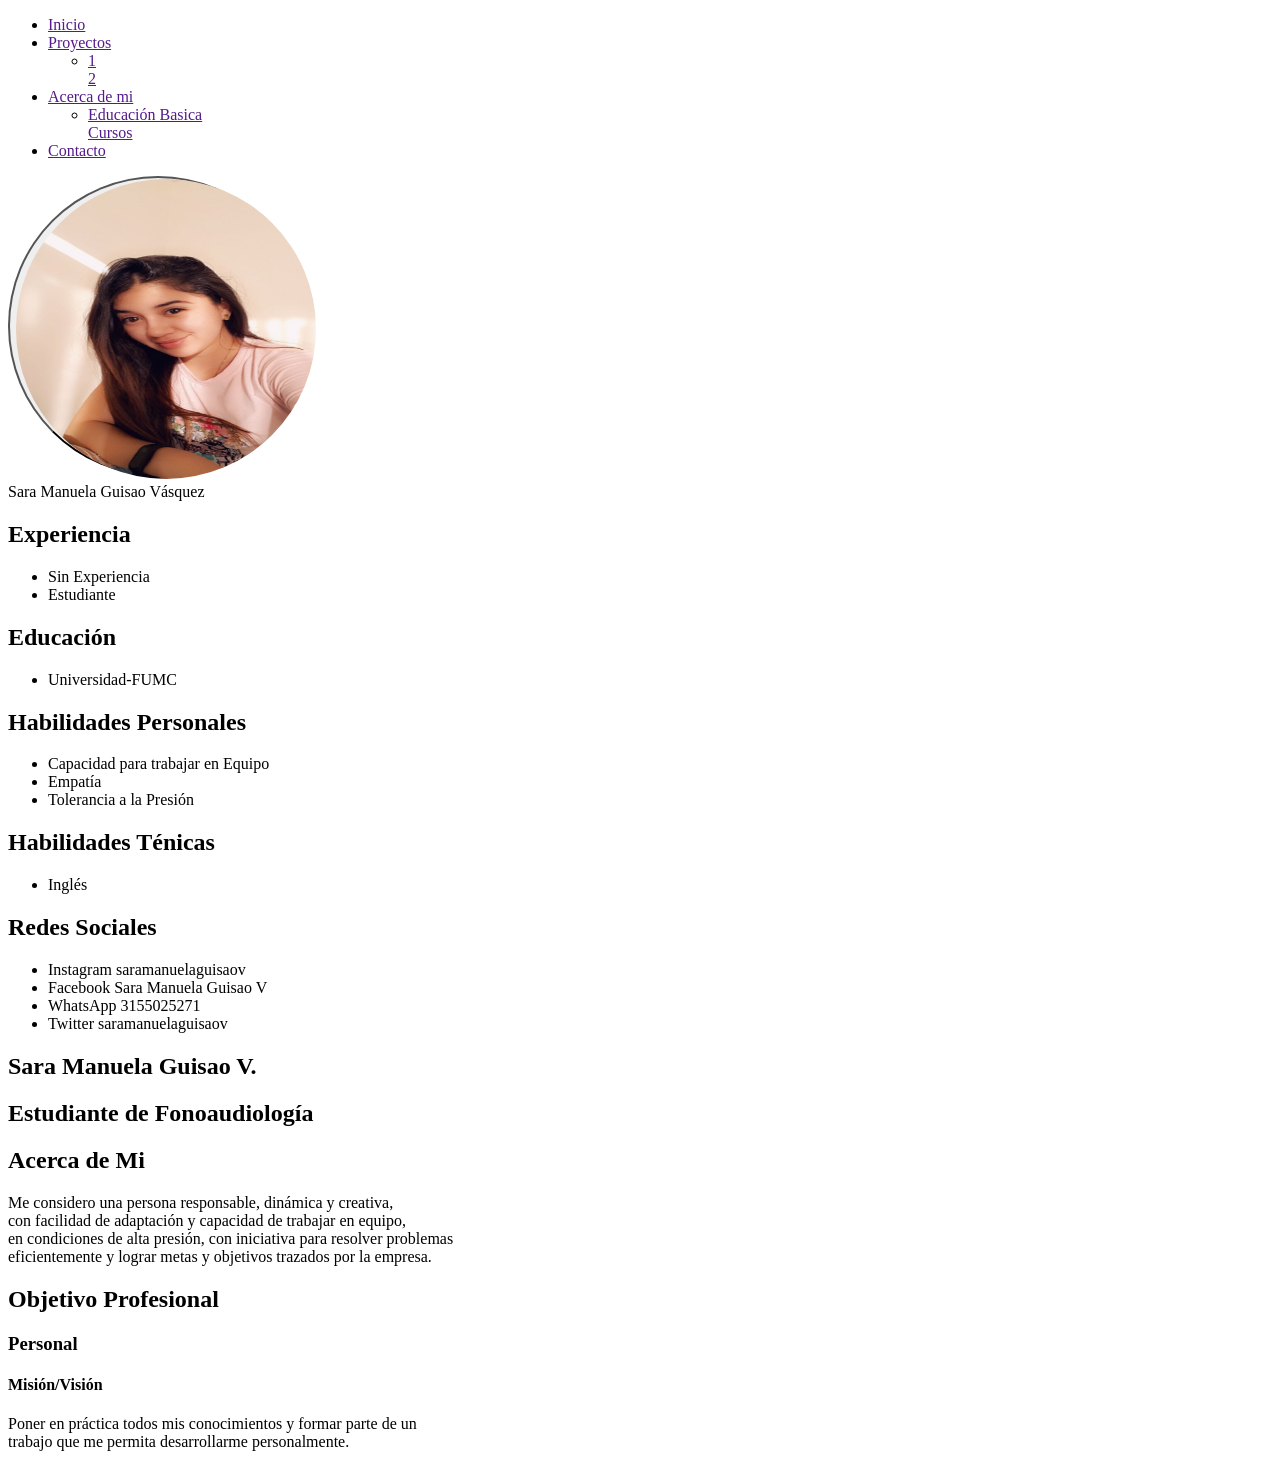
<file: index.html>
﻿<!DOCTYPE html>
<html lang="en">
<head>
   
    <title>Sara Manuela  Guisao Vásquez</title>
    <link rel="stylesheet" href="curriculum.css">
</head>
<body>
    <div id="inicio"><ul class="nav"><li><a href="">Inicio</a></li>
        <li><a href="">Proyectos</a><ul><li>
                <a href="">1</a><br>
                <a href="">2</a>
        </li></ul></li>
        <li><a href="">Acerca de mi</a><ul><li>
                <a href="">Educación Basica</a><br>
                <a href="">Cursos</a>
        </li></ul></li>
        <li><a href="">Contacto</a></li></ul></div>
    <aside>
        <button id="perfil"><img src="img/perfil.jpeg" alt="Perfil Sara Manuela Guisao Vásquez"
            style="width: 300px; height: 300px; border-radius: 150px">
        </button><figcaption>Sara Manuela Guisao Vásquez</figcaption></aside>
    <section><h2>Experiencia</h2><ul><li>Sin Experiencia</li><li>Estudiante</li></ul></section>
    <section><h2>Educación</h2><ul><li>Universidad-FUMC</li></ul></section>
    <section><h2>Habilidades Personales</h2><ul><li>Capacidad para trabajar en Equipo</li>
        <li>Empatía</li><li>Tolerancia a la Presión</li></ul></section>
    <section><h2>Habilidades Ténicas</h2><ul><li>Inglés</li></ul></section>
    <section><h2>Redes Sociales</h2><ul><li>Instagram saramanuelaguisaov</li>
        <li>Facebook Sara Manuela Guisao V</li><li>WhatsApp 3155025271</li><li>Twitter saramanuelaguisaov</li></ul></section>
    <main>
        <section><h1>Sara Manuela Guisao V.</h1><h2>Estudiante de Fonoaudiología</h2></section>
        <section><h2>Acerca de Mi</h2><p>Me considero una persona responsable, dinámica y creativa,<br> 
            con facilidad de adaptación y capacidad de trabajar en equipo,<br>
            en condiciones de alta presión, con iniciativa para resolver problemas<br>
             eficientemente y lograr metas y objetivos trazados por la empresa.</p></section>
             <section><h2>Objetivo Profesional</h2><article><h3>Personal</h3><h4>Misión/Visión</h4>
                <p>Poner en práctica todos mis conocimientos y formar parte de un<br>
                     trabajo que me permita desarrollarme personalmente.</p></article></section>
    </main>
</html>
</file>
<file: curriculum.css>
#perfil{
    width: 300px;
    height: 300px;
    border-radius: 150px;
}
</file>
<file: curriculom.css>
#perfil{
    width: 300px;
    height: 300px;
    border-radius: 150px;
}
</file>
